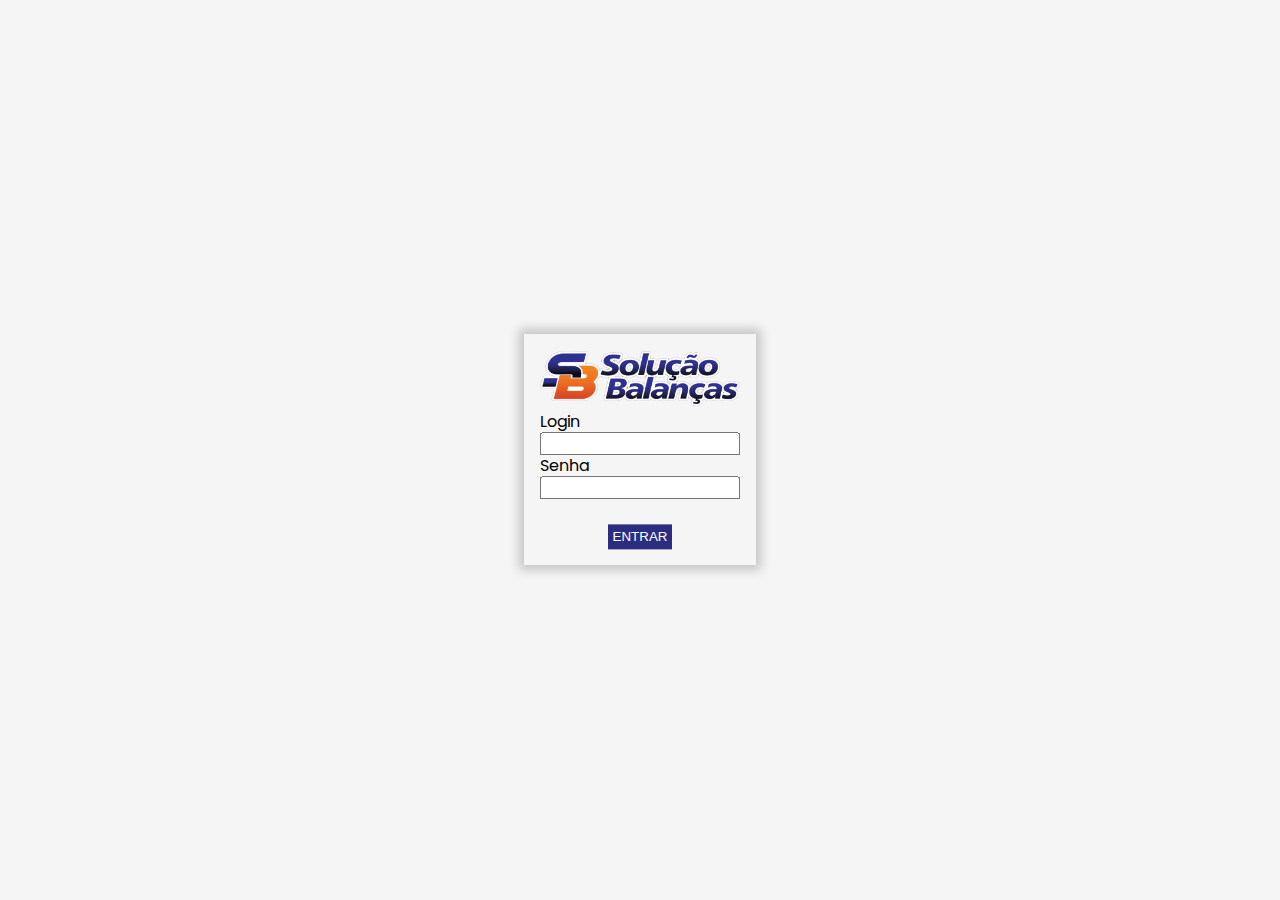
<file: index.html>
<!DOCTYPE html>
<html lang="pt-BR">

<head>
    <meta charset="UTF-8">
    <meta name="viewport" content="width=device-width, initial-scale=1.0">
    <link rel="stylesheet" href="./styles.css">
    <title>Solução Balanças</title>
</head>

<body class="body__login">

    <div class="container__login">

        <img src="./images/logo.png" alt="Logo solução balanças" class="img__login">

        <form class="form__login">

            <div class="campo__input">
                <label for="username" class="label__login">Login</label>
                <input type="text" id="username" class="input__login">
            </div>

            <div class="campo__input">
                <label for="senha" class="label__login">Senha</label>
                <input type="password" id="senha" class="input__login">
            </div>

            <p class="mensagem__erro" id="mensagem__erro">Login inválido</p>

        </form>

        <button id="btn__login">ENTRAR</button>

    </div>

    <script src="./js/verificacao.js"></script>

</body>

</html>
</file>
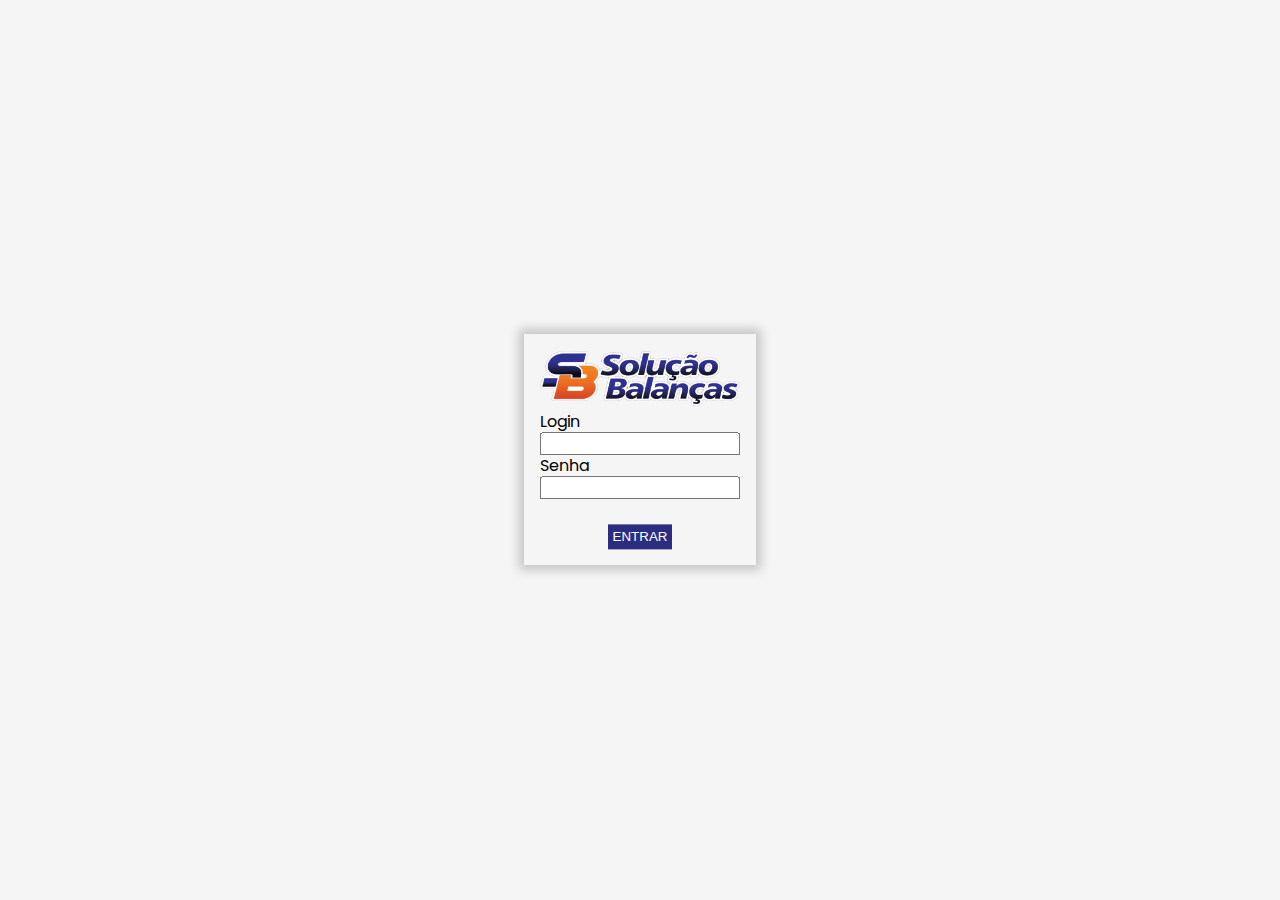
<file: main.html>
<!DOCTYPE html>
<html lang="pt-BR">
<head>
    <meta charset="UTF-8">
    <meta name="viewport" content="width=device-width, initial-scale=1.0">
    <link rel="stylesheet" href="./styles.css">
    <title>Solução Vídeos</title>
</head>
<body>

    <header></header>

    <button onclick="logout()">Sair</button>

    <section class="container__cards">

        <div class="card__video">

            <img src="" alt="">

            <h2>Conserto bobina balança</h2>
            <p>Balança Prix5</p>

        </div>

    </section>

    <script src="./js/protecao.js"></script>

</body>
</html>
</file>
<file: styles.css>
/* Imortando reset */
@import url(./css/reset.css);

/* Importando fonte poppins */
@import url('https://fonts.googleapis.com/css2?family=Poppins:ital,wght@0,100;0,200;0,300;0,400;0,500;0,600;0,700;0,800;0,900;1,100;1,200;1,300;1,400;1,500;1,600;1,700;1,800;1,900&display=swap');

/* Importando estilo login */
@import url(./css/login.css);

/* Importando estilo container cards */
@import url(./css/container__cards.css);

:root {
    --primary-font: "Poppins", sans-serif; /* Fonte primária automatica */
    --blue: #2B2D80;
    --blue-hover: #2e30a4;
}
</file>
